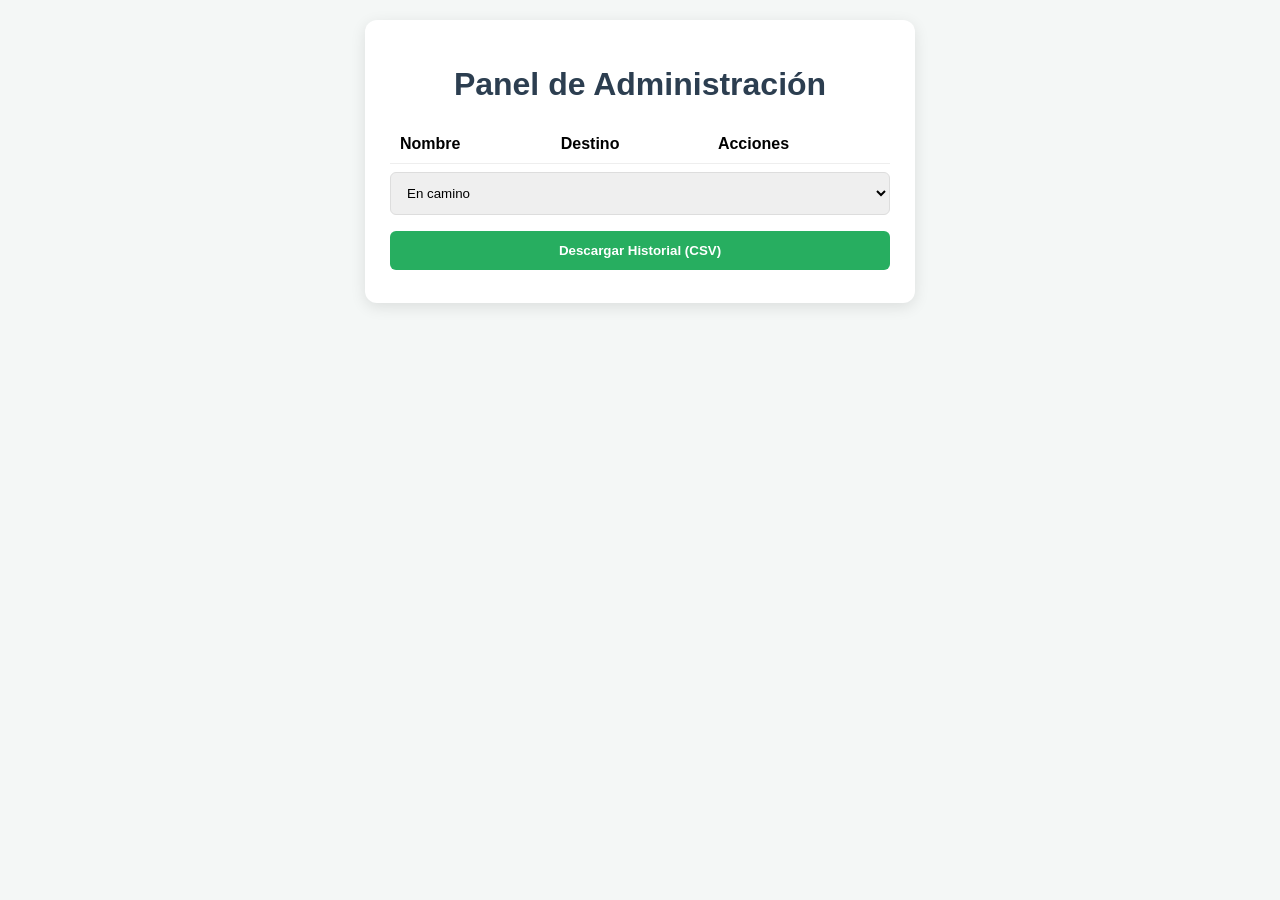
<file: pmv/admin.html>
<!DOCTYPE html>
<html lang="es">
<head>
    <meta charset="UTF-8">
    <title>Admin - Panel de Control</title>
    <link rel="stylesheet" href="style.css">
</head>
<body>
    <div class="admin-container">
        <h1>Panel de Administración</h1>
        <table id="pedidos-table">
            <thead><tr><th>Nombre</th><th>Destino</th><th>Acciones</th></tr></thead>
            <tbody id="lista-pedidos"></tbody>
        </table>
        <select id="selector-mensajes">
            <option value="Tu taxi está en camino.">En camino</option>
            <option value="Tu taxi ha llegado.">Llegó</option>
        </select>
        <button onclick="exportarCSV()">Descargar Historial (CSV)</button>
    </div>
    <script src="admin.js"></script>
</body>
</html>
</file>
<file: pmv/style.css>
/* --- Estilos Generales --- */
body {
    font-family: 'Segoe UI', Tahoma, Geneva, Verdana, sans-serif;
    background-color: #f4f7f6;
    margin: 0;
    padding: 20px;
    display: flex;
    justify-content: center;
}

.container, .admin-container {
    background: #ffffff;
    padding: 25px;
    border-radius: 12px;
    box-shadow: 0 4px 15px rgba(0,0,0,0.1);
    width: 100%;
    max-width: 500px;
}

h1 { color: #2c3e50; text-align: center; }

/* --- Formularios e Inputs --- */
input, select, button {
    width: 100%;
    padding: 12px;
    margin: 8px 0;
    border: 1px solid #ddd;
    border-radius: 6px;
    box-sizing: border-box; /* Importante para que el padding no rompa el diseño */
}

button {
    background-color: #27ae60;
    color: white;
    border: none;
    font-weight: bold;
    cursor: pointer;
    transition: background 0.3s;
}

button:hover { background-color: #219150; }

/* --- Mapa --- */
#map {
    height: 250px;
    width: 100%;
    margin-top: 20px;
    border-radius: 8px;
    background: #e0e0e0;
}

/* --- Tabla de Administración --- */
table {
    width: 100%;
    border-collapse: collapse;
    margin-top: 20px;
}

th, td {
    padding: 10px;
    text-align: left;
    border-bottom: 1px solid #eee;
}

/* --- Estilos para Botones Admin --- */
button.danger { background-color: #e74c3c; }
button.danger:hover { background-color: #c0392b; }

/* --- Login --- */
#login-container {
    text-align: center;
    padding: 40px;
}
</file>
